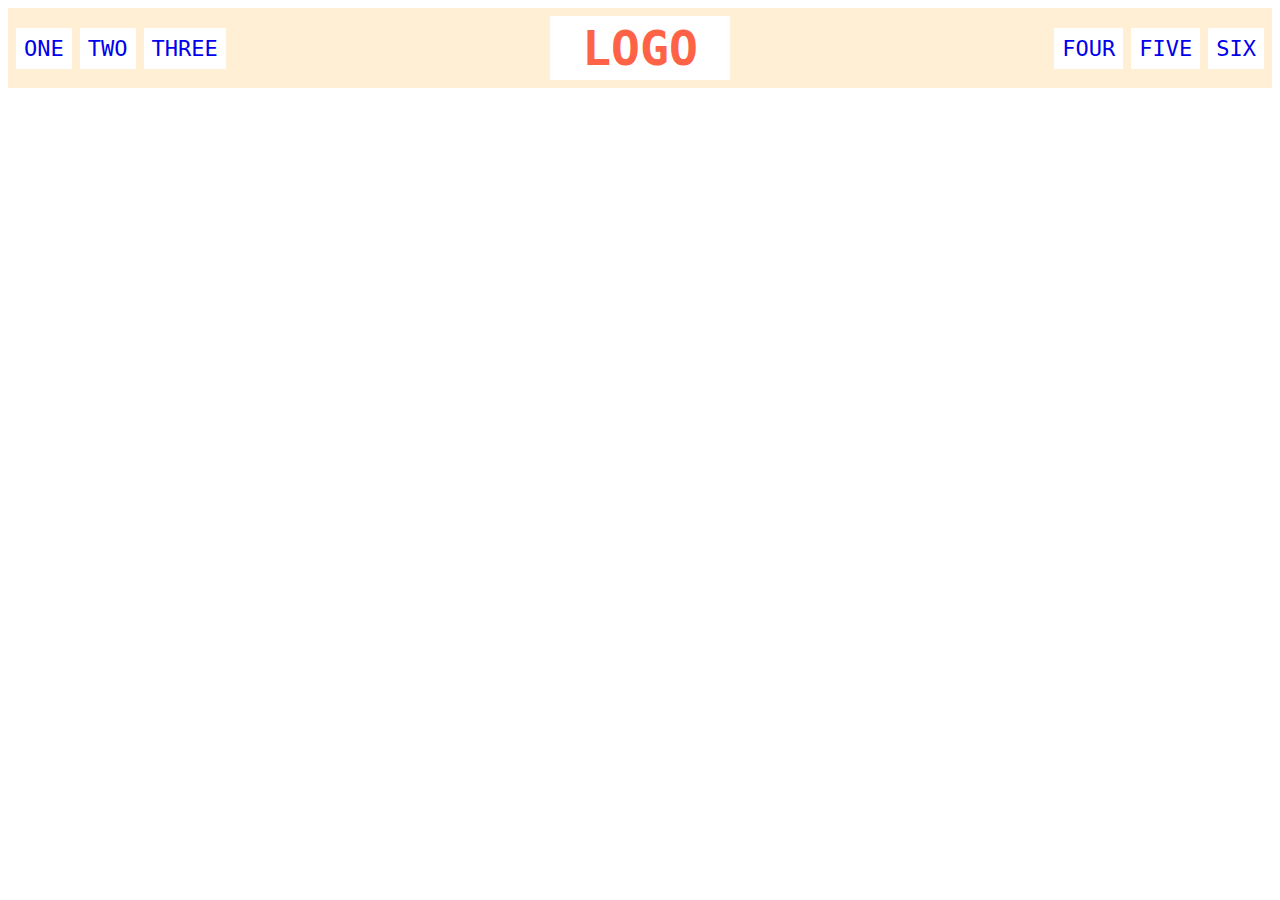
<file: flex/02-flex-header/index.html>
<!DOCTYPE html>
<html lang="en">
  <head>
    <meta charset="UTF-8" />
    <meta http-equiv="X-UA-Compatible" content="IE=edge" />
    <meta name="viewport" content="width=device-width, initial-scale=1.0" />
    <title>Flex Header</title>
    <link rel="stylesheet" href="style.css" />
  </head>
  <body>
    <div class="header">
      <div class="left-links">
        <ul>
          <li><a href="#">ONE</a></li>
          <li><a href="#">TWO</a></li>
          <li><a href="#">THREE</a></li>
        </ul>
      </div>
      <div class="logo">LOGO</div>
      <div class="right-links">
        <ul>
          <li><a href="#">FOUR</a></li>
          <li><a href="#">FIVE</a></li>
          <li><a href="#">SIX</a></li>
        </ul>
      </div>
    </div>
  </body>
</html>
</file>
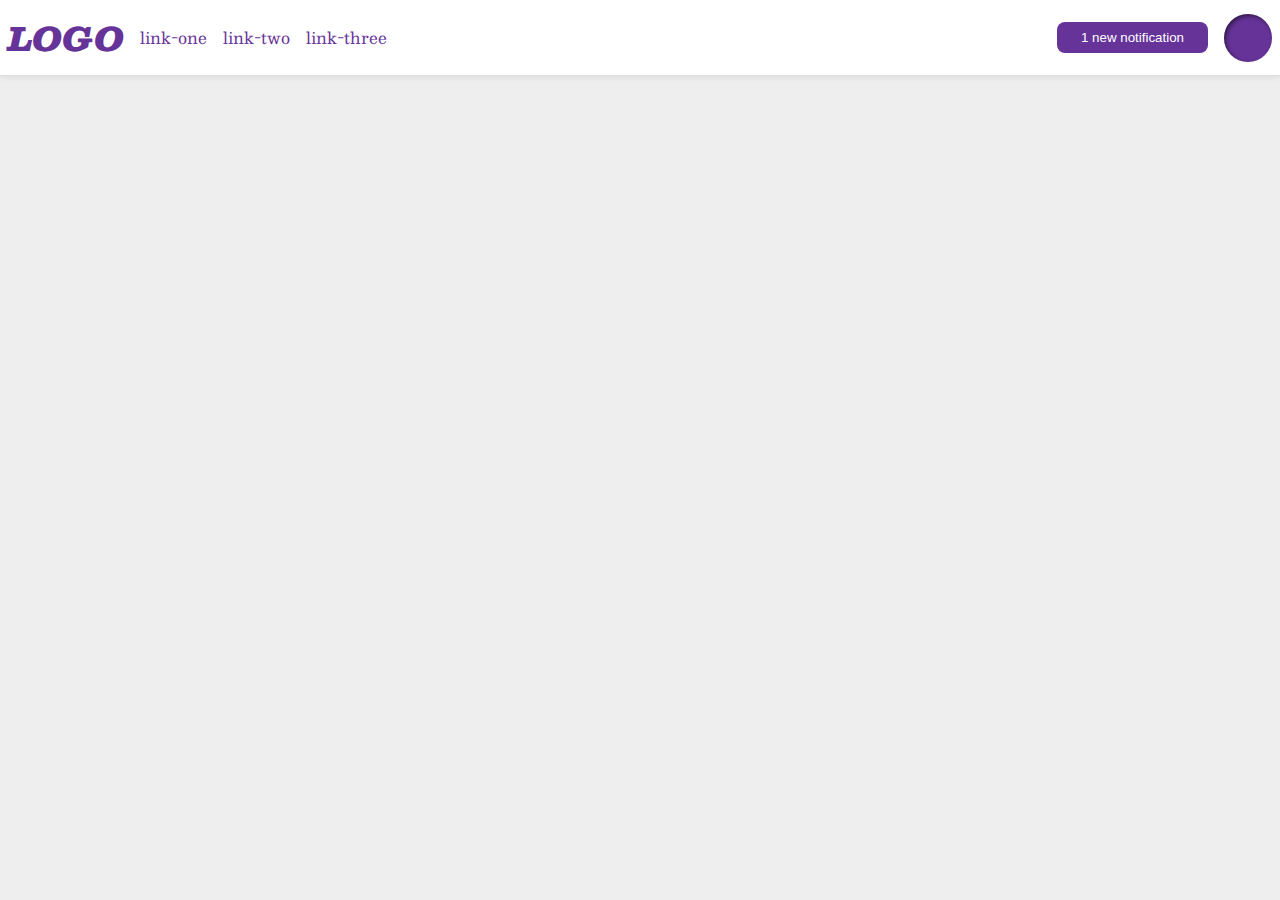
<file: flex/03-flex-header-2/index.html>
<!DOCTYPE html>
<html lang="en">
  <head>
    <meta charset="UTF-8" />
    <meta http-equiv="X-UA-Compatible" content="IE=edge" />
    <meta name="viewport" content="width=device-width, initial-scale=1.0" />
    <title>Flex Header 2</title>
    <link rel="stylesheet" href="style.css" />
  </head>
  <body>
    <div class="header">
      <div id="left-side">
        <div class="logo">LOGO</div>
        <ul class="links">
          <li><a href="google.com">link-one</a></li>
          <li><a href="google.com">link-two</a></li>
          <li><a href="google.com">link-three</a></li>
        </ul>
      </div>
      <div id="right-side">
        <button class="notifications">1 new notification</button>
        <div class="profile-image"></div>
      </div>
    </div>
  </body>
</html>
</file>
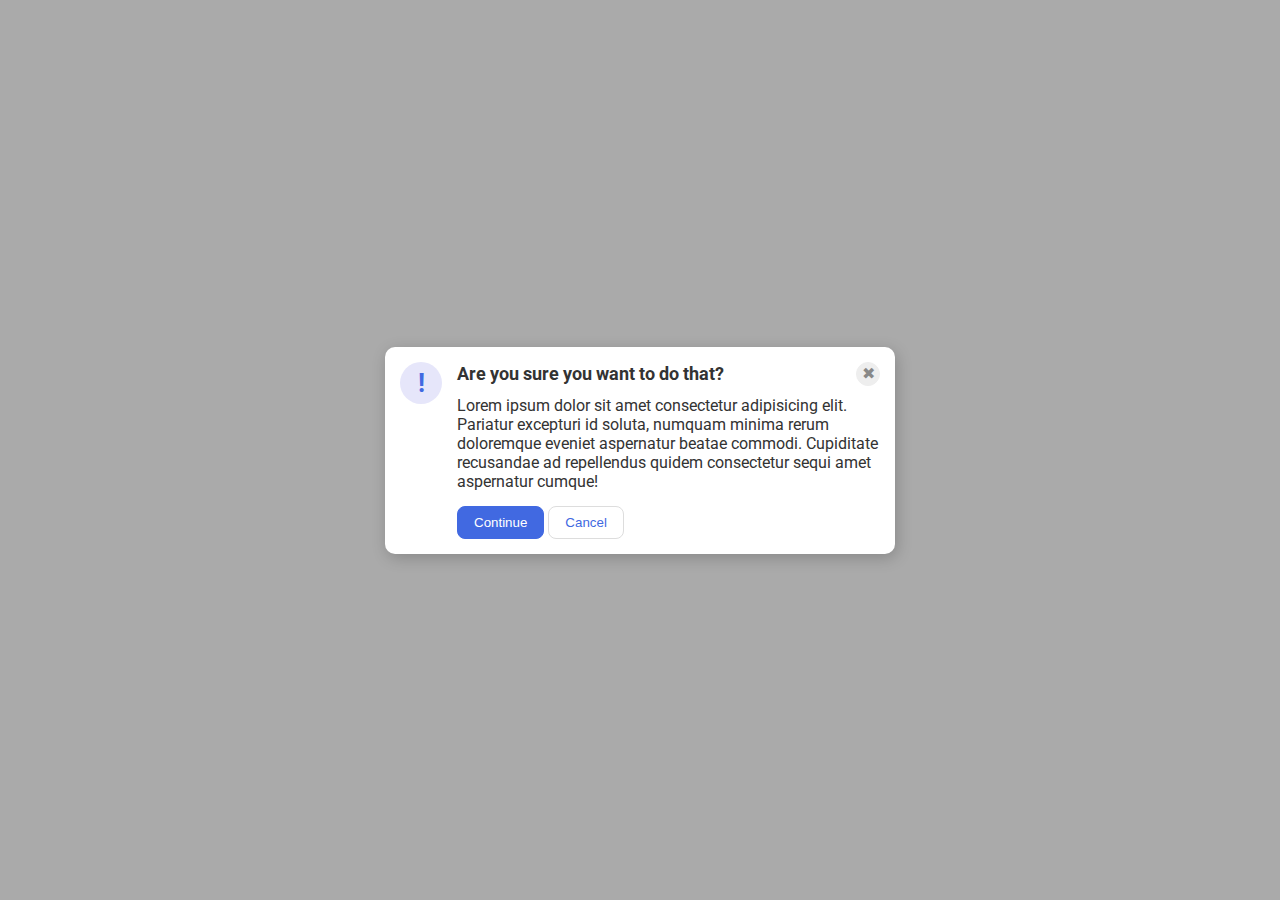
<file: flex/05-flex-modal/index.html>
<!DOCTYPE html>
<html lang="en">
  <head>
    <meta charset="UTF-8" />
    <meta http-equiv="X-UA-Compatible" content="IE=edge" />
    <meta name="viewport" content="width=device-width, initial-scale=1.0" />
    <link rel="stylesheet" href="style.css" />
    <title>Modal</title>
  </head>
  <body>
    <div class="modal">
      <div class="icon">!</div>
      <div id="container">
        <div class="header">
          <p>Are you sure you want to do that?</p>
          <button class="close-button">✖</button>
        </div>
        <div class="text">
          Lorem ipsum dolor sit amet consectetur adipisicing elit. Pariatur
          excepturi id soluta, numquam minima rerum doloremque eveniet
          aspernatur beatae commodi. Cupiditate recusandae ad repellendus quidem
          consectetur sequi amet aspernatur cumque!
        </div>
        <button class="continue">Continue</button>
        <button class="cancel">Cancel</button>
      </div>
    </div>
  </body>
</html>
</file>
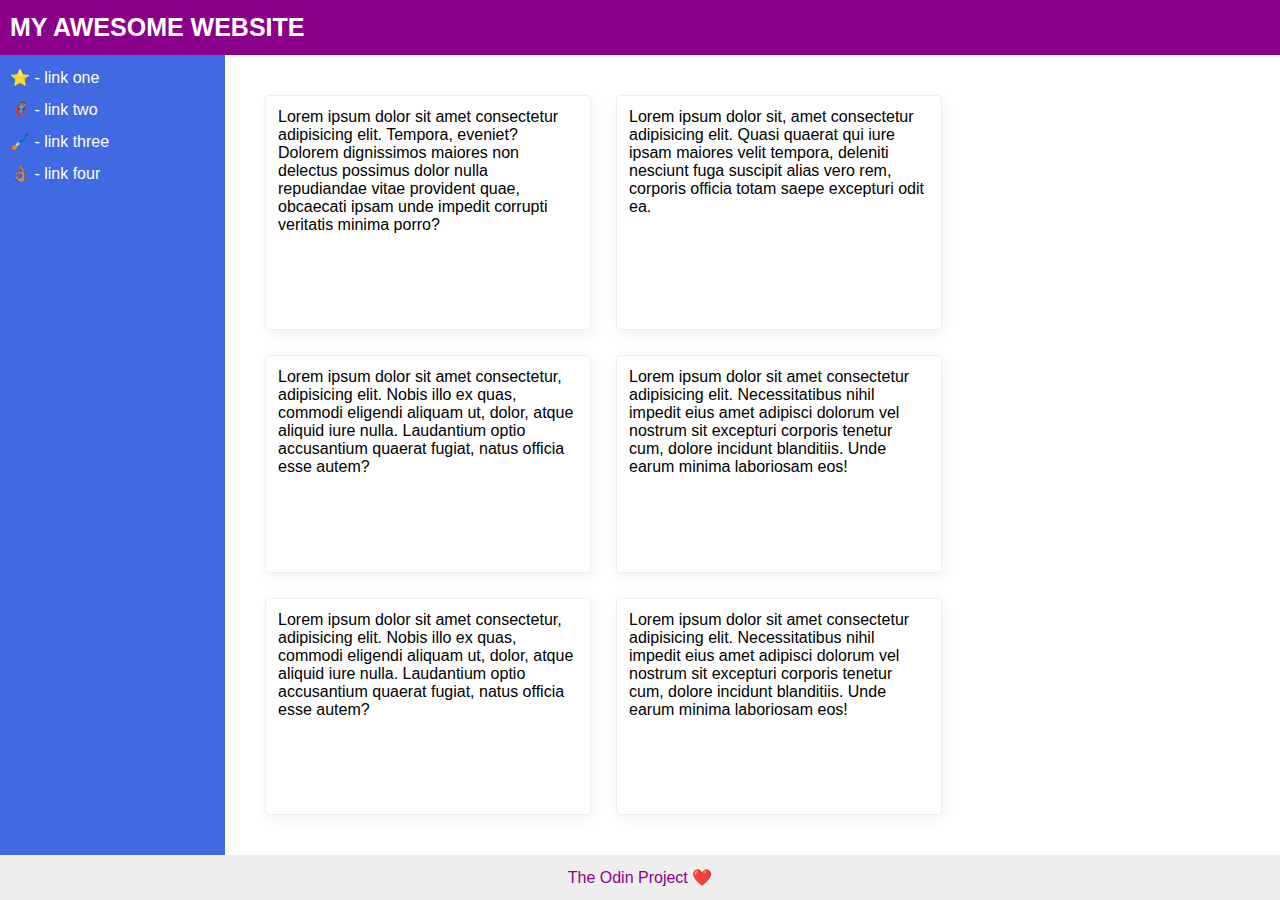
<file: flex/07-flex-layout-2/index.html>
<!DOCTYPE html>
<html lang="en">
  <head>
    <meta charset="UTF-8" />
    <meta http-equiv="X-UA-Compatible" content="IE=edge" />
    <meta name="viewport" content="width=device-width, initial-scale=1.0" />
    <title>The Holy Grail</title>
    <link rel="stylesheet" href="style.css" />
  </head>
  <body>
    <div class="header">MY AWESOME WEBSITE</div>
    <div class="content">
      <div class="sidebar">
        <ul>
          <li><a href="#">⭐ - link one</a></li>
          <li><a href="#">🦸🏽‍♂️ - link two</a></li>
          <li><a href="#">🖌️ - link three</a></li>
          <li><a href="#">👌🏽 - link four</a></li>
        </ul>
      </div>
      <div class="cards">
        <div class="card">
          Lorem ipsum dolor sit amet consectetur adipisicing elit. Tempora,
          eveniet? Dolorem dignissimos maiores non delectus possimus dolor nulla
          repudiandae vitae provident quae, obcaecati ipsam unde impedit
          corrupti veritatis minima porro?
        </div>
        <div class="card">
          Lorem ipsum dolor sit, amet consectetur adipisicing elit. Quasi
          quaerat qui iure ipsam maiores velit tempora, deleniti nesciunt fuga
          suscipit alias vero rem, corporis officia totam saepe excepturi odit
          ea.
        </div>
        <div class="card">
          Lorem ipsum dolor sit amet consectetur, adipisicing elit. Nobis illo
          ex quas, commodi eligendi aliquam ut, dolor, atque aliquid iure nulla.
          Laudantium optio accusantium quaerat fugiat, natus officia esse autem?
        </div>
        <div class="card">
          Lorem ipsum dolor sit amet consectetur adipisicing elit.
          Necessitatibus nihil impedit eius amet adipisci dolorum vel nostrum
          sit excepturi corporis tenetur cum, dolore incidunt blanditiis. Unde
          earum minima laboriosam eos!
        </div>
        <div class="card">
          Lorem ipsum dolor sit amet consectetur, adipisicing elit. Nobis illo
          ex quas, commodi eligendi aliquam ut, dolor, atque aliquid iure nulla.
          Laudantium optio accusantium quaerat fugiat, natus officia esse autem?
        </div>
        <div class="card">
          Lorem ipsum dolor sit amet consectetur adipisicing elit.
          Necessitatibus nihil impedit eius amet adipisci dolorum vel nostrum
          sit excepturi corporis tenetur cum, dolore incidunt blanditiis. Unde
          earum minima laboriosam eos!
        </div>
      </div>
    </div>
    <div class="footer">The Odin Project ❤️</div>
  </body>
</html>
</file>
<file: flex/02-flex-header/style.css>
.header  {
  font-family: monospace;
  background: papayawhip;
  display: flex;
  justify-content: space-between;
  padding: 8px;
  align-items: center;
}

.left-links > ul, .right-links > ul{
  display: flex;
  gap: 8px;
}

.logo {
  font-size: 48px;
  font-weight: 900;
  color: tomato;
  background: white;
  padding: 4px 32px;
}

ul {
  /* this removes the dots on the list items*/
  list-style-type: none;
  padding: 0;
}

a {
  font-size: 22px;
  background: white;
  padding: 8px;
  /* this removes the line under the links */
  text-decoration: none;
}
</file>
<file: flex/03-flex-header-2/style.css>
/* this is some magical font-importing.  
you'll learn about it later. */
@import url('https://fonts.googleapis.com/css2?family=Besley:ital,wght@0,400;1,900&display=swap');

body {
  margin: 0;
  background: #eee;
  font-family: Besley, serif;
}

.header {
  background: white;
  border-bottom: 1px solid #ddd;
  box-shadow: 0 0 8px rgba(0,0,0,.1);
  display: flex;
  justify-content: space-between;
  padding: 8px;
}

#left-side, #right-side{
  display: flex;
  gap: 16px;
  align-items: center;
}

.profile-image {
  background: rebeccapurple;
  box-shadow: inset 2px 2px 4px rgba(0,0,0,.5);
  border-radius: 50%;
  width: 48px;
  height: 48px;
}

.logo {
  color: rebeccapurple;
  font-size: 32px;
  font-weight: 900;
  font-style: italic;
}

button {
  border: none;
  border-radius: 8px;
  background: rebeccapurple;
  color: white;
  padding: 8px 24px;
  height: min-content;
}

a {
  /* this removes the line under our links */
  text-decoration: none;
  color: rebeccapurple;
}

ul {
  list-style-type: none;
  display: flex;
  gap: 16px;
  padding: 0;
}
</file>
<file: flex/05-flex-modal/style.css>
@import url('https://fonts.googleapis.com/css2?family=Roboto:wght@400;700&display=swap');

html, body {
  height: 100%;
}

body {
  font-family: Roboto, sans-serif;
  margin: 0;
  background: #aaa;
  color: #333;
  /* I'll give you this one for free lol */
  display: flex;
  align-items: center;
  justify-content: center;
}

.modal {
  background: white;
  width: 480px;
  border-radius: 10px;
  box-shadow: 2px 4px 16px rgba(0,0,0,.2);
  display: flex;
  padding: 15px;
  gap: 15px;
}

.icon {
  color: royalblue;
  font-size: 26px;
  font-weight: 700;
  background: lavender;
  width: 42px;
  height: 42px;
  border-radius: 50%;
  display: flex;
  align-items: center;
  justify-content: center;
  flex-shrink: 0;
}

.header{
  display: flex;
  justify-content: space-between;
  align-items: center;
}

.header > p{
  margin: 0;
  font-size: large;
  font-weight: bold;
}

.close-button {
  background: #eee;
  border-radius: 50%;
  color: #888;
  font-weight: 400;
  font-size: 16px;
  height: 24px;
  width: 24px;
  display: flex;
  align-items: center;
  justify-content: center;
  border: 1px solid #eee;
  padding: 0;
  flex-shrink: 0;
}

.text{
  margin: 10px 0 15px 0;
}

button {
  cursor: pointer;
  padding: 8px 16px;
  border-radius: 8px;
}

button.continue {
  background: royalblue;
  border: 1px solid royalblue;
  color: white;
}

button.cancel {
  background: white;
  border: 1px solid #ddd;
  color: royalblue;
}
</file>
<file: flex/07-flex-layout-2/style.css>
body {
  font-family: -apple-system, BlinkMacSystemFont, 'Segoe UI', Roboto, Oxygen, Ubuntu, Cantarell, 'Open Sans', 'Helvetica Neue', sans-serif;
  margin: 0;
  min-height: 100vh;
  display: flex;
  flex-direction: column;
}

.header {
  height: min-content;
  background: darkmagenta;
  color: white;
  display: flex;
  padding: 13px 10px;
  font-size: 25px;
  font-weight: bold;
}

.content{
  display: flex;
  flex-grow: 1;
}

.sidebar {
  background: royalblue;
  box-sizing: border-box;
  flex: 0 0 225px;
}

.cards{
  flex: 1;
  display: flex;
  gap: 25px;
  flex-wrap: wrap;
  padding: 40px;
}

.card {
  border: 1px solid #eee;
  box-shadow: 2px 4px 16px rgba(0,0,0,.06);
  border-radius: 4px;
  width: 300px;
  padding: 12px;
}

.footer {
  height: min-content;
  background: #eee;
  color: darkmagenta;
  display: flex;
  padding: 13px 10px;
  justify-content: center;
}

a{
  text-decoration: none;
  color: white;
  font-weight: 500;
  font-size: 16px;
}

li{
  padding: 13px 0 0 10px;
}

ul{
  list-style: none;
  padding: 0;
  margin: 0;
}
</file>
